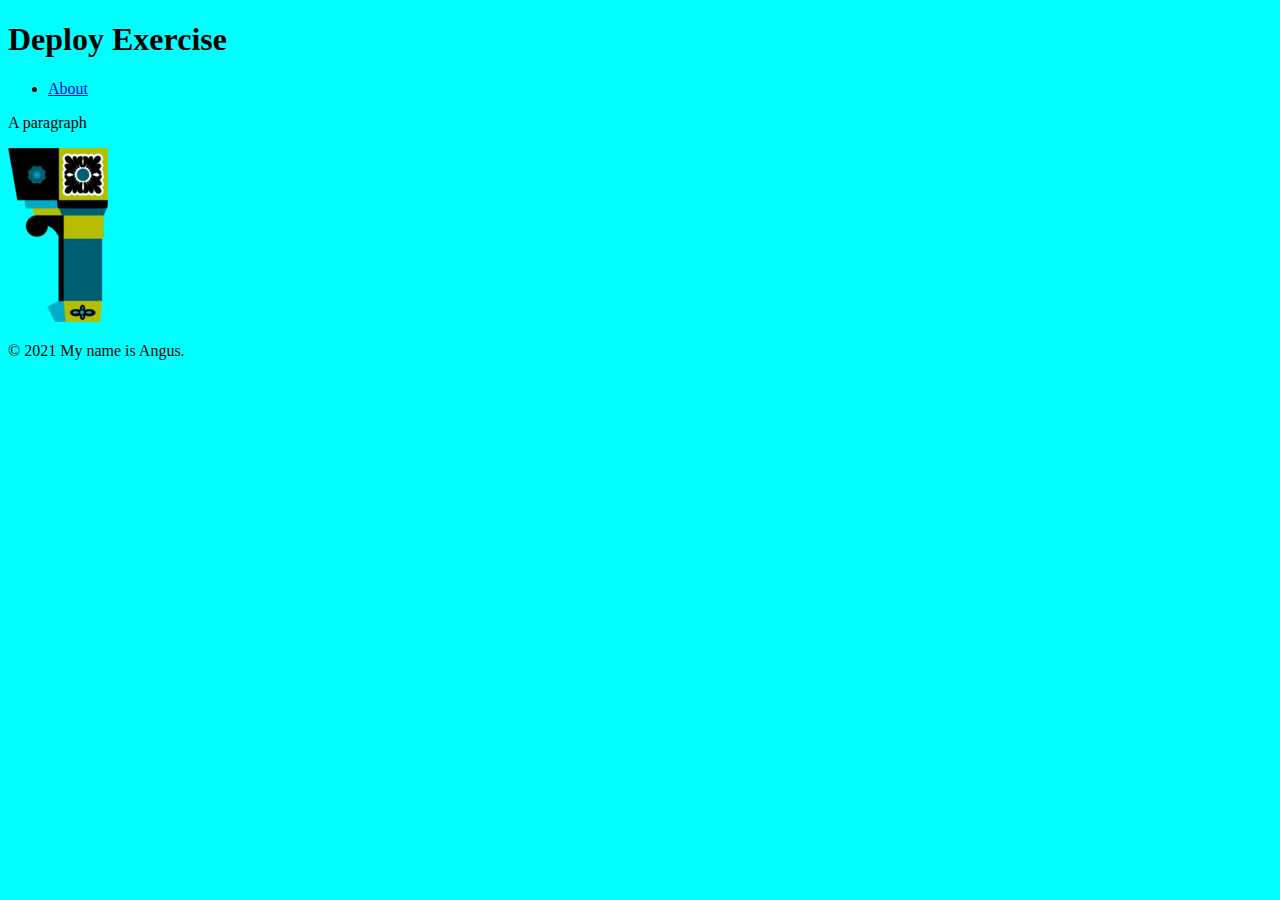
<file: index.html>
<!DOCTYPE html>
<html lang="en-US">
  <head>
    <meta charset="UTF-8" />
    <meta http-equiv="X-UA-Compatible" content="IE=edge" />
    <meta name="viewport" content="width=device-width, initial-scale=1.0" />
    <link rel="stylesheet" href="styles.css" />
    <title>Deploy Exercise Home</title>
  </head>
  <body>
    <header>
      <h1>Deploy Exercise</h1>
      <nav>
        <ul>
          <li><a href="about.html">About</a></li>
        </ul>
      </nav>
    </header>
    <main>
      <p>A paragraph</p>
      <div>
        <img src="public/heather-logomark.png" alt="">
      </div>
    </main>
    <footer>
      <p>&copy; 2021 My name is Angus.</p>
      <script src="scripts.js">
      </script>
    </footer>
  </body>
</html>
</file>
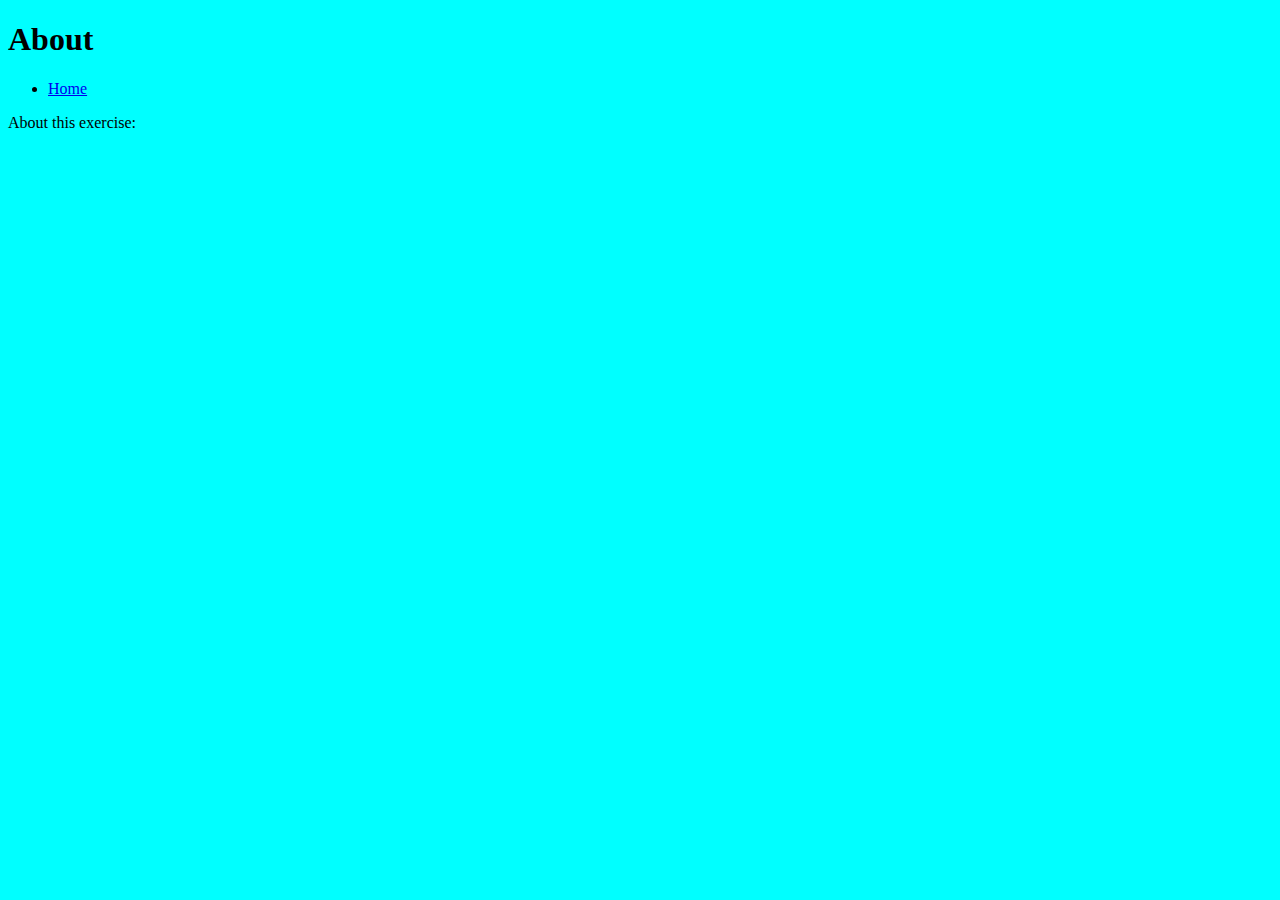
<file: about.html>
<!DOCTYPE html>
<html lang="en-US">
  <head>
    <meta charset="UTF-8" />
    <meta http-equiv="X-UA-Compatible" content="IE=edge" />
    <meta name="viewport" content="width=device-width, initial-scale=1.0" />
    <link rel="stylesheet" href="styles.css" />
    <title>Deploy Exercise About</title>
  </head>
  <body>
    <header>
      <h1>About</h1>
      <nav>
        <ul>
          <li><a href="index.html">Home</a></li>
        </ul>
      </nav>
    </header>
    <main>
      <p>About this exercise: </p>
    </main>
    <footer>
      <script src="scripts.js">
      </script>
    </footer>
  </body>
</html>
</file>
<file: styles.css>
body {
  background-color: aqua;
  font-family: Georgia, 'Times New Roman', Times, serif;
}
</file>
